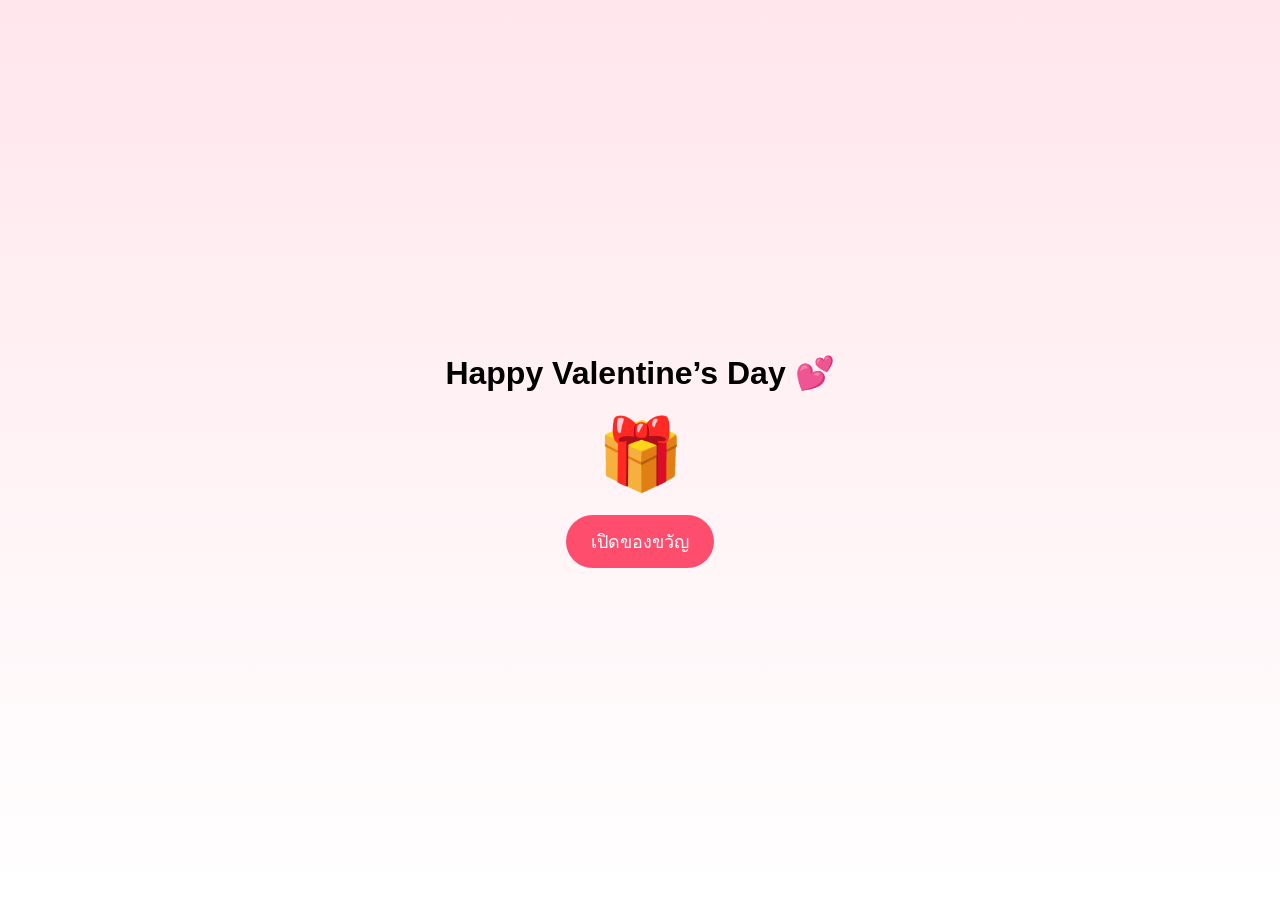
<file: index.html>
<!DOCTYPE html>
<html lang="th">
<head>
<meta charset="UTF-8">
<meta name="viewport" content="width=device-width, initial-scale=1.0">
<title>Happy Valentine 💖</title>

<style>
body {
  margin: 0;
  font-family: 'Segoe UI', sans-serif;
  background: linear-gradient(#ffe6ec, #fff);
  display: flex;
  justify-content: center;
  align-items: center;
  height: 100vh;
body {
  margin: 0;
  font-family: 'Segoe UI', sans-serif;
  background: linear-gradient(#ffe6ec, #fff);
  display: flex;
  justify-content: center;
  align-items: center;
  min-height: 100vh;
  padding: 20px;
}

.page {
  max-width: 420px;   /* คุมความกว้างบนจอใหญ่ */
  width: 100%;
  text-align: center;
}
}
.scroll-text {
  height: 180px;              /* ความสูงกรอบข้อความ */
  overflow: hidden;
  position: relative;
  margin-top: 50px;
}

.scroll-text p {
  position: absolute;
  width: 100%;
  animation: scrollUp 3s linear forwards;
  font-size: 18px;
  line-height: 1.8;
}

@keyframes scrollUp {
  0%   { top: 100%; }
  100% { top: -10%; }
}
.page {
  display: none;
  text-align: center;
  animation: fade 0.3 s;
}
.active {
  display: block;
}

@keyframes fade {
  from {opacity:0}
  to {opacity:1}
}

button {
  padding: 12px 25px;
  font-size: 18px;
  border: none;
  border-radius: 30px;
  background: #ff4d6d;
  color: white;
  cursor: pointer;
  margin-top: 20px;
}

input {
  padding: 12px;
  font-size: 18px;
  width: 200px;
  text-align: center;
  border-radius: 10px;
  border: 1px solid #ccc;
}

.heart {
  font-size: 70px;
  animation: beat 1s infinite;
}

@keyframes beat {
  0% {transform: scale(1)}
  50% {transform: scale(1.2)}
  100% {transform: scale(1)}
}

img {
  width: 220px;
  border-radius: 20px;
  margin-top: 15px;
}
</style>
</head>

<body>

<!-- หน้า 1 -->
<div class="page active" id="p1">
  <h1>Happy Valentine’s Day 💕</h1>
  <div class="heart">🎁</div>
  
  <button onclick="go(2)">เปิดของขวัญ</button>
</div>

<!-- หน้า 2 -->
<div class="page" id="p2">
  <h2>Our Anniversary 💗</h2>
  <p>???</p>
  
  <input type="password" id="code" placeholder="เช่น 0000" oninput="hideError()">
  
  <p id="error" style="color:red; display:none; margin-top:10px;">
    ❌ รหัสไม่ถูก ลองคิดถึงเค้าใหม่
  </p>
  
  <button onclick="check()">ยืนยัน</button>
</div>

<!-- หน้า 3 -->
<div class="page" id="p3">
  <h2>รักเค้าไหม 🥺</h2>
  
  <button onclick="go(4)">❤️ รักสิ</button>
  <br><br>
  <button onclick="go(5)">❌ ไม่รัก</button>
</div>
<!-- หน้า 4 -->
<div class="page" id="p4">
  <h1>เค้ารักเธอที่สุดดด 💖</h1>
  
  <img src"photo.jpg">
  
  <div class="scroll-text">
    <p>
      
        ขอบคุณที่เธออยู่ด้วยกันมาตลอด 🤍<br>
       แม้ในวันที่เค้างอแง ทำตัวไม่น่ารัก<br>
        เค้าขอให้เราอยู่ด้วยกันไปนานๆ<br>
         สุขสันต์วันวาเลนไทน์นะที่รัก 💕
    </p>
  </div>
</div>
<!-- หน้า 5 -->
<div class="page" id="p5">
  <h2>ไม่รักจริง ๆ หรอตี๋!! 🥺</h2>
  <p>ใจร้ายไปป่ะ…</p>
  
  <button onclick="go(3)">⬅️ กลับไปคิดใหม่</button>
</div>
<script>
  function go(n) {
    document.querySelectorAll('.page').forEach(p => p.classList.remove('active'));
    document.getElementById('p' + n).classList.add('active');
  }
  
  function check() {
    const pass = document.getElementById('code').value;
    const error = document.getElementById('error');
    
    if (pass === "050759") { // 🔴 เปลี่ยนรหัสตรงนี้
      error.style.display = "none";
      go(3);
    } else {
      error.style.display = "block";
    }
  }
  
  function hideError() {
    document.getElementById('error').style.display = "none";
  }
</script>

</body>
</html>
</file>
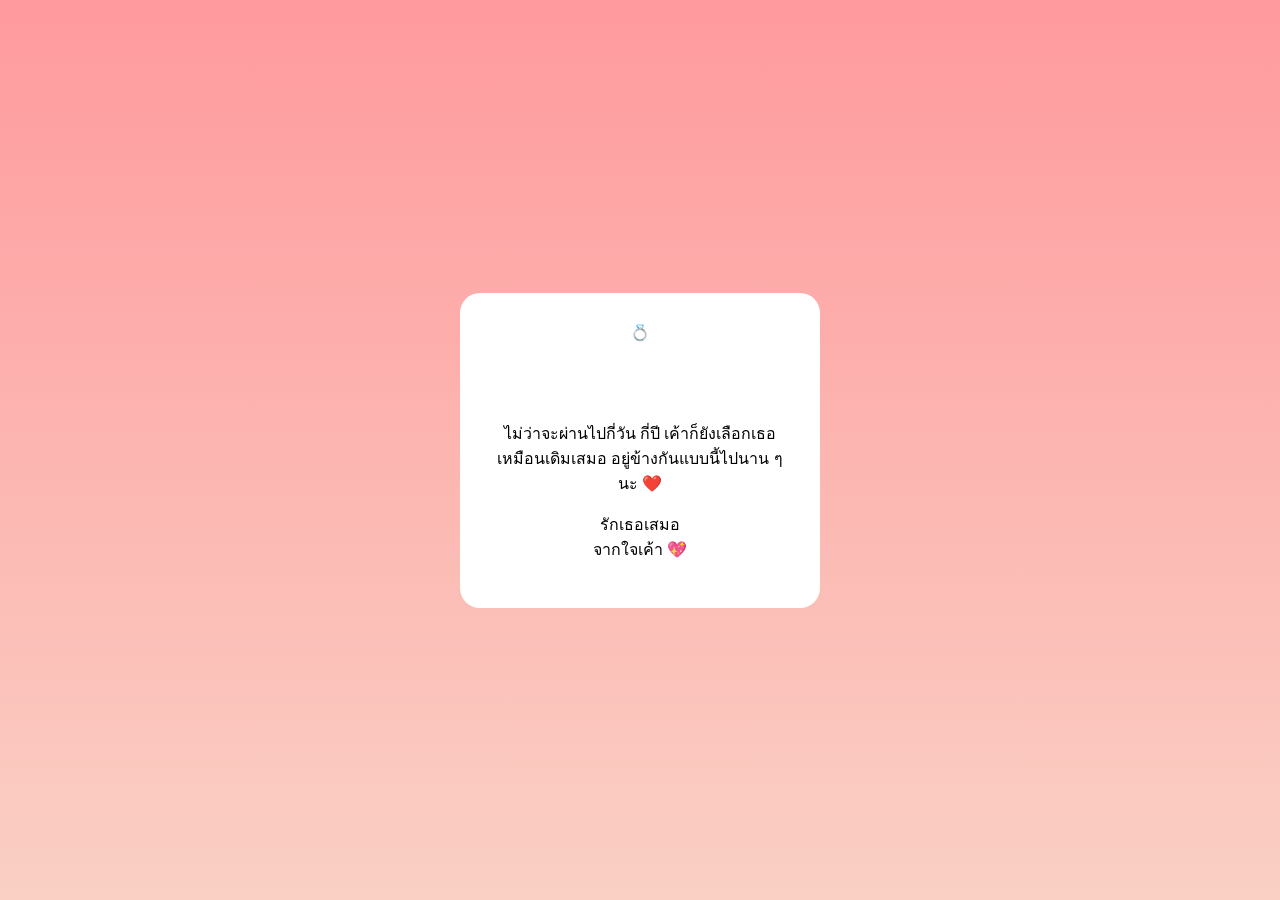
<file: forever.html>
<!DOCTYPE html>
<html lang="th">
<head>
  <meta charset="UTF-8">
  <title>Forever With You 💍</title>
  <link rel="stylesheet" href="style.css">
</head>
<body class="center pink">

  <div class="card soft forever">
    <div class="single-heart">💍</div>
    <h2 class="title">รักตลอดไป</h2>

    <p class="final-text">
      ไม่ว่าจะผ่านไปกี่วัน กี่ปี  
      เค้าก็ยังเลือกเธอเหมือนเดิมเสมอ  
      อยู่ข้างกันแบบนี้ไปนาน ๆ นะ ❤️
    </p>

    <p class="signature">
      รักเธอเสมอ<br>
      จากใจเค้า 💖
    </p>
  </div>

</body>
</html>
</file>
<file: style.css>
body {
  margin: 0;
  font-family: sans-serif;
}

.pink {
  background: linear-gradient(#ff9a9e, #fad0c4);
  min-height: 100vh;
}

.center {
  display: flex;
  justify-content: center;
  align-items: center;
  flex-direction: column;
}

.card {
  background: white;
  padding: 30px;
  border-radius: 20px;
  text-align: center;
  width: 300px;
}

.icon {
  width: 100px;
  margin-bottom: 15px;
}

.envelope {
  cursor: pointer;
}

input, button {
  width: 100%;
  padding: 10px;
  margin-top: 10px;
  border-radius: 10px;
}

button {
  background: #ff4d6d;
  color: white;
  border: none;
}

.popup {
  display: none;
  background: white;
  padding: 20px;
  border-radius: 15px;
  width: 280px;
  margin-top: 20px;
}

.gallery {
  display: flex;
  justify-content: center;
  gap: 15px;
}

.gallery img {
  width: 150px;
  border-radius: 15px;
}

.title {
  text-align: center;
  color: white;
  margin: 20px;
}

.name {
  margin-top: 15px;
  font-weight: bold;
}
  
.memory-img {
  width: 250px;      /* ปรับความกว้างรูป */
  max-width: 90%;    /* กันล้นจอมือถือ */
  height: auto;      /* ให้สัดส่วนรูปไม่เพี้ยน */
  border-radius: 20px; /* มุมโค้ง น่ารัก */
  margin: 20px auto;
  display: block;
}
</file>
